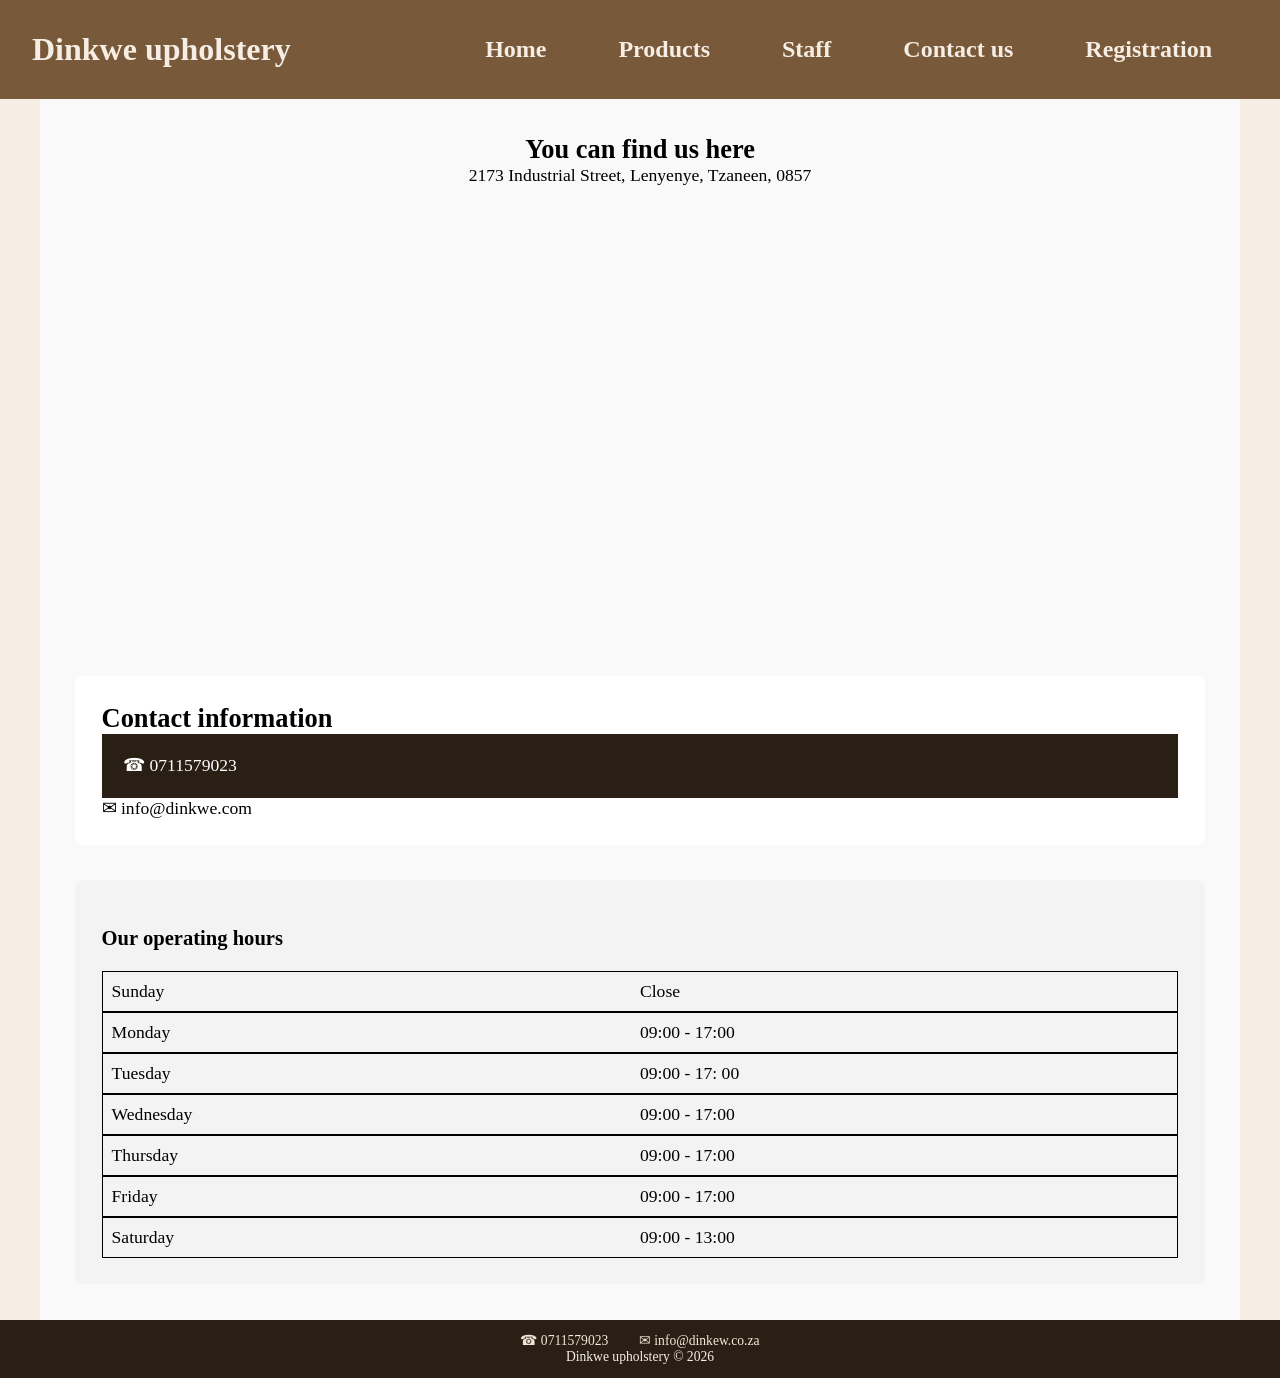
<file: contact.html>
<!DOCTYPE html>
<html>
    <head>
        <meta charset="utf-8">
        <link rel="stylesheet" href="/StyleSheet/styles.css">
        <meta name="viewport" content="width=device-width, initial-scale=1.0">
    </head>
    <body>
         <header>
            <div>
                <a href="">Dinkwe upholstery</a>
            </div>
        <nav>
           <ul>
                <li><a href="index.html">Home</a></li>
                <li><a href="products.html">Products</a></li>
                <li><a href="staff.html">Staff</a></li>
                <li><a href="contact.html">Contact us</a></li>
                <li><a href="">Registration</a></li>
            </ul>
        </nav>
        </header>
        
        <main id="contact-main">
            <section id="map">
    <h1>You can find us here</h1>
<p>2173 Industrial Street, Lenyenye, Tzaneen, 0857</p>
    <iframe
        src="https://www.google.com/maps?q=2173+Industrial+Street,+Lenyenye-A,+0857,+South+Africa&output=embed"
        allowfullscreen=""
        loading="lazy"
        class="map"
        referrerpolicy="no-referrer-when-downgrade">
    </iframe>
</section>
            <section id="contact-info">
                <h2>Contact information</h2>
                <p class="tel-link"><a class="link" href="tel:+27711579023">&#9742; 0711579023</a></p>
                <p><a class="link" href="mailto:info@dinkwe.com">&#9993; info@dinkwe.com</a></p>
            </section>
        <section id="operating-hours">
            <h3>Our operating hours</h3>
   <ul class="hours">
            <li><span>Sunday</span><span>Close</span></li>
            <li><span>Monday</span><span>09:00 - 17:00</span></li>
            <li><span>Tuesday</span><span>09:00 - 17: 00</span></li>
            <li><span>Wednesday</span><span>09:00 - 17:00</span></li>
            <li><span>Thursday</span><span>09:00 - 17:00</span></li>
            <li><span>Friday</span> 09:00 - 17:00</li>
            <li><span>Saturday</span> 09:00 - 13:00</li>
        </ul>
        </section>
 
        </main>
        
          <footer>
            <a href="tel:+27711579023">&#9742; 0711579023</a>
            <a href="mailto:info@dinkwe.com">&#9993; info@dinkew.co.za</a>
            <p>Dinkwe upholstery &copy; 2026</p>
        </footer>
    </body>
</html>
</file>
<file: StyleSheet/styles.css>
*{
    box-sizing: border-box;
}
/* CSS Reset */
body, header, nav, main, footer, img, h1, h2, ul, div, a, p {
    margin: 0;
    padding: 0;
    border: 0;
}
main {
    width: 100%;
    max-width: 1200px;
    min-height: 70vh;
    margin: 0 auto;
    padding: 2em;
    background-color: #ffffff;
    font-size: 1.1em;
}

/*Make images responsive*/
img {
    display: block;
    max-width: 100%;
    height: auto;
}

/* Change background color of the body tag */
body {
    background-color: #f6eee4;
}

/* Position the elements relative to body */
body{
    position: relative;
}

/* Style rule for sticky header */
header {
    top: 0;
    left: 0;
    right: 0;
    position: sticky;
    background-color: #78593a;
}

header div {
    text-align: center;
    padding: 1em;
}

header div a {
    color: #f6eee4;
    text-decoration: none;
    font-size: 2em;
    font-weight: bold;
}

/* Style rules for navigation area */
nav {
    background-color: #2a1f14;
}

nav ul {
    list-style-type: none;
    text-align: center;
}

nav li {
    display: block;
    font-size: 1.5em;
    font-weight: bold;
    border-top: none;
}

nav li a {
    display: block;
    color: #f6eee4;
    padding: 0.5em 2em;
    text-decoration: none;
}

/* Products display */
.products{
    display: grid;
    grid-template-columns: 1fr;
}
.product-card{
    border: 1px solid #2a1f14;
    padding: 12px;

}
.round{
    border-radius: 6px;
}
dl dt{
    font-weight: bold;
}
/* Staff display */
.staff-container{
    display: grid;
    grid-template-columns: 1fr;
}
figure {
    margin: 0;
    padding: 1em;
    border: 1px solid #2a1f14;
    border-radius: 8px;
    text-align: center;
    background-color: #f6eee4;
}
figcaption {
    margin-top: 1em;
    font-size: 0.95em;
    font-style: italic;
    color: #2a1f14;
}

/* Style rule for footer element */
footer {
    text-align: center;
    font-size: 0.85em;
    background-color: #2a1f14;
    color: #f6eee4;
    padding: 1% 0;
}

footer a {
    display: block;
    color: #f3e6d8;
    text-decoration: none;
    margin: 0.3em 0;
}

/*Style rule for external link class*/
.external-link{
    text-decoration: none;
    color: #000;
    font-weight: bold;
}

/*Style rule for map class*/
.map{
    width: 100%;
    height: 450px;
    border: none;
}

/* Style rule for hours class*/
.hours{
    list-style-type: square;
}

.hours li{
    display: grid;
    grid-template-columns: 1fr 1fr;
    border: 0.5px solid #000 ;
    padding: 9px;
}
.link{
    text-decoration: none;
    color: #000;
}
.tel-link a{
    color: #fff;
}
.tel-link{
    background-color: #2a1f14;
    padding: 2%;
    margin: 0 auto;
}
/* Products page IDs */

#products-main {
    padding: 2em;
    background-color: #f9f9f9;
}

#products-section {
    display: grid;
    grid-template-columns: repeat(auto-fit, minmax(250px, 1fr));
    gap: 1.5em;
    margin-bottom: 2em;
}

#products-info {
    text-align: center;
    font-size: 1.1em;
    font-style: italic;
}
/* Contact page IDs */

#contact-main {
    padding: 2em;
    background-color: #f9f9f9;
}

#map {
    margin-bottom: 2em;
    text-align: center;
}

#contact-info {
    background-color: #ffffff;
    padding: 1.5em;
    margin-bottom: 2em;
    border-radius: 8px;
}

#operating-hours {
    background-color: #f3f3f3;
    padding: 1.5em;
    border-radius: 8px;
}
/*
   Tablet Viewport */
@media screen and (min-width: 620px), print {

    /* Tablet Viewport: Show tab-desk class, hide mobile class */
    .mobile {
        display: none;
    }

    .tab-desk {
        display: block;
    }

    /* Header */
    header {
        display: flex;
        justify-content: space-between;
        align-items: center;
        padding: 0 2em;
    }

    header div {
        padding: 0;
        text-align: left;
    }

    /* Navigation */
    nav {
        background-color: transparent;
    }

    nav ul {
        display: flex;
        align-items: center;
    }

    nav li {
        border-top: none;
        display: inline-block;
        font-size: 1.25em;
    }

    nav li a {
        padding: 1em;
    }

    /* Footer */
    footer a {
        display: inline-block;
        margin: 0 1em;
    }
    .products{
    display: grid;
    grid-template-columns: 1fr 1fr;
}
}

/*
   Desktop Viewport */
@media screen and (min-width: 1000px), print {

    nav li {
        font-size: 1.5em;
    }

    nav li a {
        padding: 1.5em;
    }

    nav li a:hover {
        color: #2a1f14;
        background-color: #f6eee4;
    }

    #info ul {
        margin-left: 5%;
    }
    .products{
    display: grid;
    grid-template-columns: 1fr 1fr 1fr;
}
.staff-container{
    display: grid;
    grid-template-columns: 1fr 1fr 1fr;
}

}

/*
   Large Desktop Viewport */
@media screen and (min-width: 1921px), print {

    body {
        background: linear-gradient(#f6eee4, #78593a);
    }

    #wrapper {
        width: 1920px;
        margin: 0 auto;
    }

    main {
        background-color: #f6eee4;
    }
}

/*
   Print */
@media print {

    body {
        background-color: #fff;
        color: #000;
    }
}
</file>
